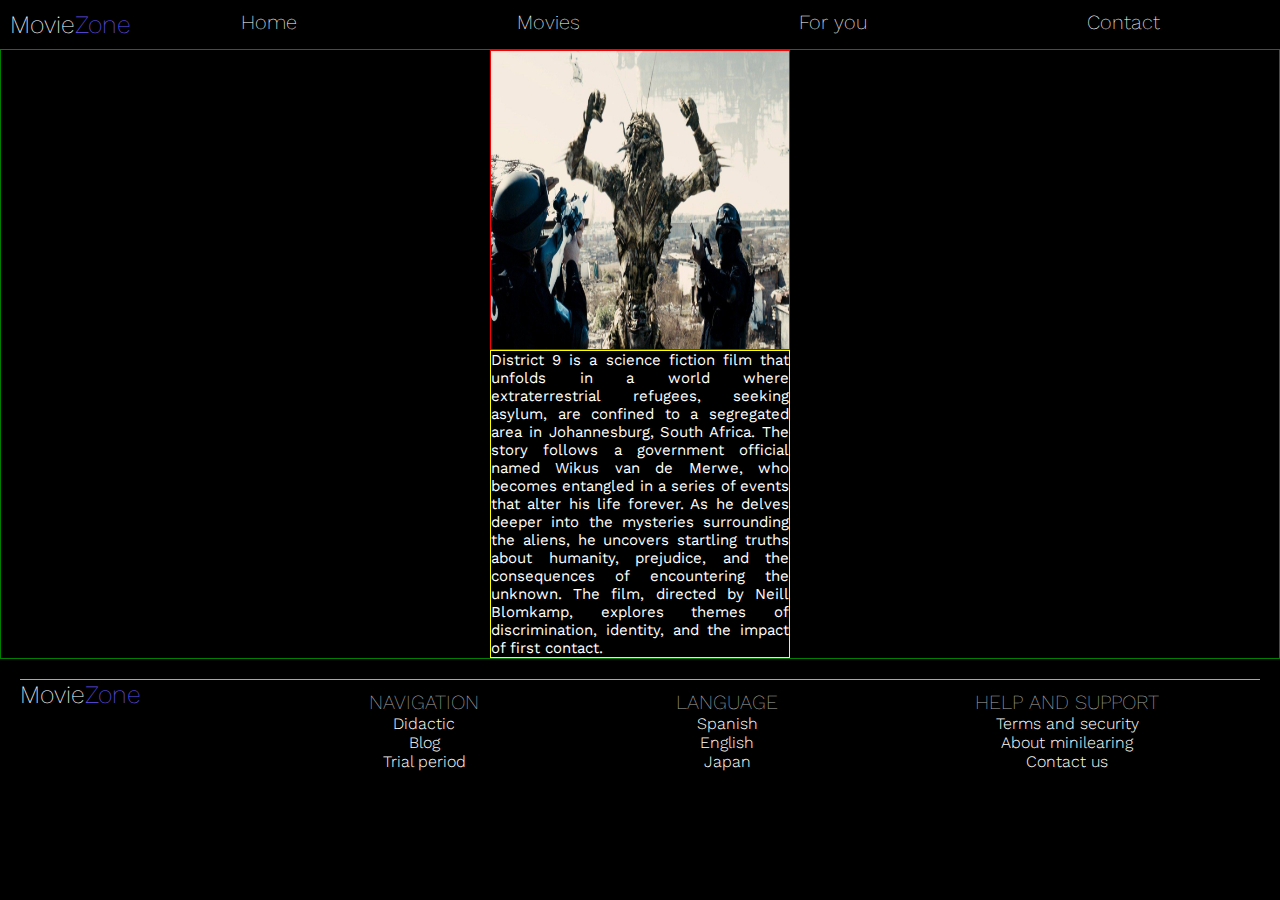
<file: pages/movies/madMax.html>
<!DOCTYPE html>
<html lang="en">
    <head>
        <meta charset="UTF-8" />
        <meta name="viewport" content="width=device-width, initial-scale=1.0" />
        <link rel="stylesheet" href="../../css/main.css">
        <title>Document</title>
    </head>
    <body>
        <div class="container">
            <header>
                <h1>Movie<span class="purple">Zone</span></h1>
                <i class="fa-solid fa-bars" id="menu-button-open"></i>
                <nav class="nav" id="section-nav">
                    <i class="fa-solid fa-x" id="menu-button-close"></i>
                    <ul class="nav-list">
                        <li><a href="#" class="list">Home</a></li>
                        <li><a href="#" class="list">Movies</a></li>
                        <li><a href="#" class="list">For you</a></li>
                        <li><a href="#" class="list">Contact</a></li>
                    </ul>
                </nav>
            </header>
            <main>
                <div class="container-image">
                    <img src="../../img/pages/district-9.jpeg" alt="district 9 image">
                </div>
                <div class="description">
                    <p>
                        District 9 is a science fiction film that unfolds in a world where extraterrestrial refugees, seeking asylum, are confined to a segregated area in Johannesburg, South Africa. The story follows a government official named Wikus van de Merwe, who becomes entangled in a series of events that alter his life forever. As he delves deeper into the mysteries surrounding the aliens, he uncovers startling truths about humanity, prejudice, and the consequences of encountering the unknown. The film, directed by Neill Blomkamp, explores themes of discrimination, identity, and the impact of first contact.
                    </p>
                </div>
            </main>
            <footer>
                <p class="title-footer">Movie<span>Zone</span></p>
                <div class="information">
                    <div class="section-information">
                        <h5 class="title">NAVIGATION</h5>
                        <a href="#">Didactic</a>
                        <a href="#">Blog</a>
                        <a href="#">Trial period</a>
                    </div>
                    <div class="section-information">
                        <h5 class="title">LANGUAGE</h5>
                        <a href="#">Spanish</a>
                        <a href="#">English</a>
                        <a href="#">Japan</a>
                    </div>
                    <div class="section-information">
                        <h5 class="title">HELP AND SUPPORT</h5>
                        <a href="#">Terms and security</a>
                        <a href="#">About minilearing</a>
                        <a href="#">Contact us</a>
                    </div>
                </div>
            </footer>
        </div>
    </body>
</html>
</file>
<file: css/main.css>
@import url("https://fonts.googleapis.com/css2?family=Work+Sans:wght@100;200;300;400;500;600;700;800&display=swap");
* {
  padding: 0;
  margin: 0;
  box-sizing: border-box;
}

.container header {
  display: flex;
  justify-content: space-between;
  padding: 10px;
  width: 100%;
}
.container header h1 {
  text-align: center;
  font-size: 25px;
  color: white;
  font-family: "Work Sans", sans-serif;
  font-weight: 200;
}
.container header h1 .purple {
  color: #6752f0;
  font-family: "Work Sans", sans-serif;
  font-weight: 200;
}
.container header .fa-bars {
  color: white;
  font-size: 30px;
  cursor: pointer;
}
.container header .nav {
  position: absolute;
  left: -100%;
  top: 0;
  bottom: 0;
  width: 100%;
  background-color: black;
  height: 100%;
  overflow: hidden;
  transition: all 1s ease;
}
.container header .nav .fa-x {
  font-size: 30px;
  position: relative;
  left: 87%;
  top: 12px;
  color: white;
  cursor: pointer;
}
.container header .nav .nav-list li {
  padding: 20px;
  text-align: center;
}
.container header .nav .nav-list li .list {
  text-decoration: none;
  color: white;
  font-family: "Work Sans", sans-serif;
  font-size: 30px;
  font-weight: 200;
  transition: color 0.5s ease;
}
.container header .nav .nav-list li .list:hover {
  color: #6752f0;
}
.container header .emergence {
  left: 0;
}

@media all and (min-width: 768px) {
  .container header .fa-bars {
    display: none;
  }
  .container header .nav {
    position: static;
  }
  .container header .nav .fa-x {
    display: none;
  }
  .container header .nav .nav-list {
    display: flex;
    justify-content: space-around;
    align-items: center;
  }
  .container header .nav .nav-list li {
    padding: 0;
  }
  .container header .nav .nav-list li .list {
    font-size: 20px;
  }
}
footer {
  width: 100%;
  padding: 20px;
}
footer .title-footer {
  border-top: 1px solid rgb(168, 168, 168);
  color: white;
  font-family: "Work Sans", sans-serif;
  font-size: 25px;
  font-weight: 200;
}
footer .title-footer span {
  color: #6752f0;
}
footer .information {
  display: flex;
  flex-direction: column;
  gap: 15px;
  padding: 10px;
}
footer .information .section-information {
  color: white;
  display: flex;
  flex-direction: column;
}
footer .information .section-information .title {
  font-family: "Work Sans", sans-serif;
  color: rgb(168, 168, 168);
  font-weight: 200;
  text-align: center;
  font-size: 20px;
}
footer .information .section-information a {
  text-decoration: none;
  color: white;
  font-family: "Work Sans", sans-serif;
  font-weight: 300;
  text-align: center;
  transition: color 0.5s ease;
  cursor: pointer;
}
footer .information .section-information a:hover {
  color: #6752f0;
}

@media all and (min-width: 768px) {
  footer {
    display: flex;
  }
  footer .title-footer {
    width: 20%;
  }
  footer .information {
    border-top: 1px solid rgb(168, 168, 168);
    width: 80%;
    flex-direction: row;
    justify-content: space-around;
  }
  footer .information .section-information {
    justify-content: center;
  }
}
body {
  background-color: black;
}

.container main {
  width: 100%;
}
.container main .principal-title {
  color: white;
  font-family: "Work Sans", sans-serif;
  font-size: 32px;
  text-align: center;
  font-weight: 400;
  padding: 20px;
}
.container main .principal-title span {
  color: #6752f0;
}
.container main .container-slide {
  display: none;
}
.container main .movies {
  width: 100%;
  display: flex;
  flex-direction: row;
  justify-content: center;
  align-items: center;
  gap: 25px;
  flex-wrap: wrap;
}
.container main .movies .movie-card {
  border-radius: 5px;
  width: 120px;
  height: 180px;
  display: flex;
  flex-direction: column;
  justify-content: space-around;
  align-items: center;
  padding: 5px;
  box-shadow: 1px 1px 15px #6752f0;
}
.container main .movies .movie-card:hover {
  cursor: pointer;
  box-shadow: 3px 3px 25px #6752f0;
}
.container main .movies .movie-card .image-box {
  width: 100px;
  height: 145px;
  overflow: hidden;
}
.container main .movies .movie-card .image-box img {
  width: 100%;
  height: 100%;
}
.container main .movies .movie-card h2 {
  color: white;
  font-family: "Work Sans", sans-serif;
  font-size: 10px;
  font-weight: 300;
  text-align: center;
}

@media all and (min-width: 769px) {
  .container {
    display: flex;
    flex-direction: column;
    justify-content: center;
    align-items: center;
  }
  .container main {
    width: 100%;
  }
  .container main h1 {
    display: none;
  }
  .container main .container-slide {
    display: block;
    width: 100vw;
    max-height: 70vh;
  }
  .container main .container-slide .slides {
    width: 400vw;
    max-height: 70vh;
    display: flex;
    overflow: hidden;
  }
  .container main .container-slide .slides .slide {
    width: 100vw;
    max-height: 70vh;
    position: relative;
    z-index: 10;
  }
  .container main .container-slide .slides .slide img {
    width: 100%;
    height: auto;
  }
  .container main .container-slide .slides .slide .movie-title {
    color: white;
    position: absolute;
    top: 20%;
    left: 50px;
    font-family: "Work Sans", sans-serif;
    font-size: 80px;
    font-weight: 500;
    z-index: 20;
  }
  .container main .container-slide .slides .slide .movie-description {
    color: rgb(168, 168, 168);
    position: absolute;
    top: 40%;
    left: 50px;
    font-family: "Work Sans", sans-serif;
    font-weight: 200;
    font-size: 30px;
    width: 50%;
  }
  .container main .movies {
    width: 99%;
    flex-direction: row;
    flex-wrap: wrap;
    padding: 20px 0;
    gap: 40px;
  }
  .container main .movies .movie-card {
    width: 200px;
    height: 280px;
  }
  .container main .movies .movie-card .image-box {
    width: 170px;
    height: 220px;
  }
  .container main .movies .movie-card h2 {
    font-size: 15px;
  }
}
.container main {
  display: flex;
  flex-direction: column;
  align-items: center;
  justify-content: center;
  border: 1px solid green;
}
.container main .container-image {
  border: 1px solid red;
  height: 300px;
  width: 300px;
  overflow: hidden;
}
.container main .container-image img {
  width: 100%;
  height: 100%;
}
.container main .description {
  border: 1px solid yellow;
  width: 300px;
}
.container main .description p {
  color: white;
  text-align: justify;
  font-family: "Work Sans", sans-serif;
  font-size: 15px;
}

/*# sourceMappingURL=main.css.map */
</file>
